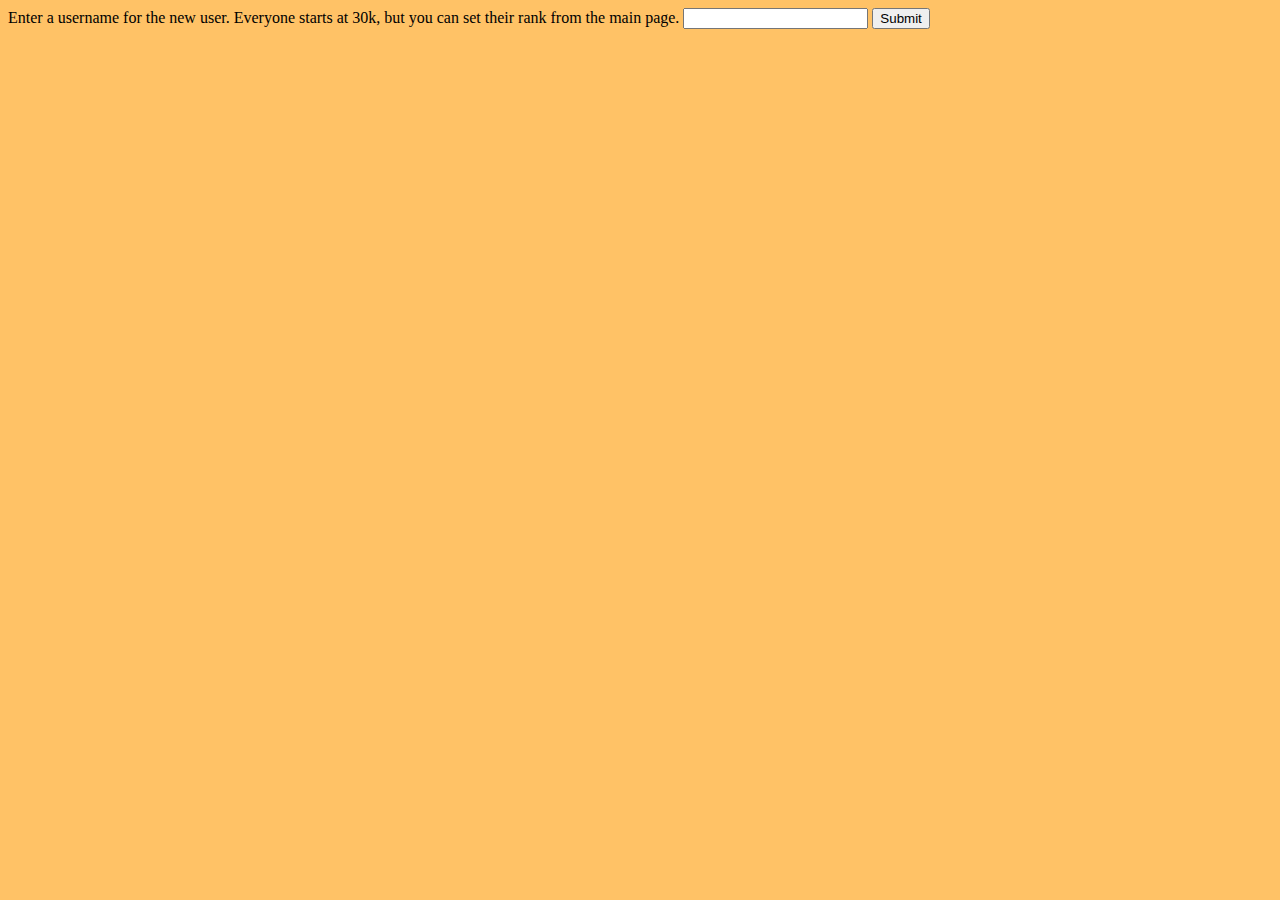
<file: resources/templates/create_user.html>
<!doctype HTML>
<html>
  <head>
	<link rel="stylesheet" type="text/css" href="/resources/css/site.css"></link>
    <title>Gladder - Create User</title>
  </head>
  <body>
	<form method="POST" action="">
	  Enter a username for the new user.  Everyone starts at 30k, but
	  you can set their rank from the main page. <input name="username" type="text"></input>
	  <input name="rank" type="hidden" value="185"></input>
	  <input type="submit"></input>
	</form>
  </body>
</html>
</file>
<file: resources/css/site.css>
body {
	background: #ffc266;
}

table.ladder {
	border-spacing: 0;
}
table.ladder tr {
	cursor: pointer;
}

table.ladder td {
	color: #a35200;
	margin: 0;
	border: 0;
	border-collapse: collapse;
	padding: 0.25em 0.5em;
}

table.ladder td.rank {
	color: #226633;
}

table.ladder tr.selected {
	background: #fab460;
	color: #3d1f00;
	font-weight: bold;
}

div.ladder {
	float: left;
	padding-right: 2em;
}

table.handicap td {
	padding: 0.5em;
}

.black_player > .plays {
	color: black;
	font-weight: bold;
}

.white_player > .plays {
	color: white;
	font-weight: bold;
}

.create_player {
	float: right;
}
</file>
